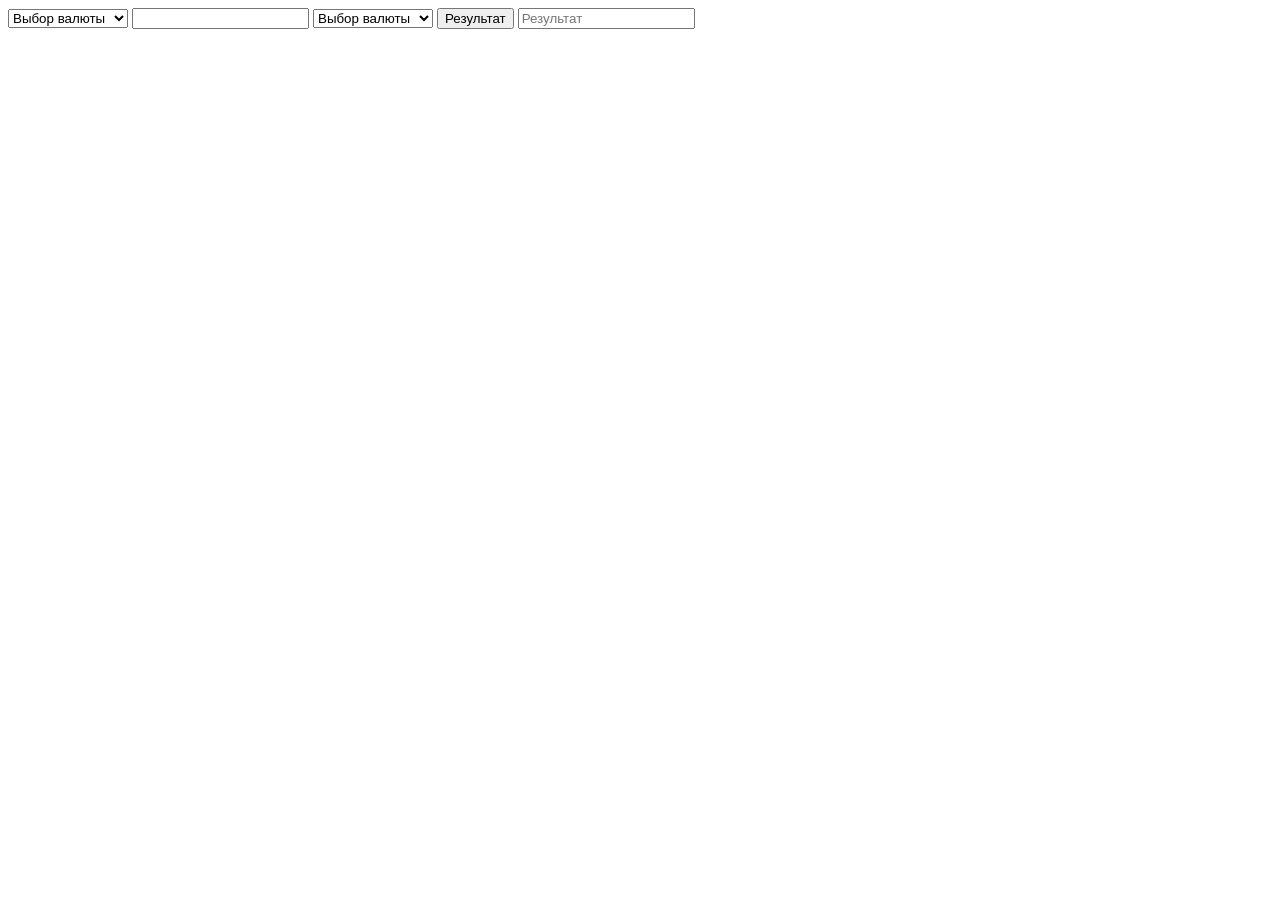
<file: calcMoney/index.html>
<!doctype html>
<html lang="en">
  <head>
    <meta charset="UTF-8" />
    <meta name="viewport" content="width=device-width, initial-scale=1.0" />
    <link rel="stylesheet" href="./style.css">
    <title>Document</title>
  </head>
  <body>
    <select class="currency" name="" id="">
      <option value="" disabled selected>Выбор валюты</option>
      <option value="CNY">Chinese Yuan</option>
      <option value="CHF">Swiss Franc</option>
      <option value="AUD">Australian Dollar</option>
      <option value="PLN">Polish Zloty</option>
    </select>
    <input class="input__currency" type="text" value="" />
    <select class="currency-in" name="" id="">
      <option value="" disabled selected>Выбор валюты</option>
      <option value="CNY">Chinese Yuan</option>
      <option value="CHF">Swiss Franc</option>
      <option value="AUD">Australian Dollar</option>
      <option value="PLN">Polish Zloty</option>
    </select>
    <button class="btn__resualt">Результат</button>
    <input
      class="input__resualt"
      type="text"
      value=""
      placeholder="Результат"
    />
<div class="loader hidden">Загрузка</div>
    <script src="./script.js"></script>
  </body>
</html>
</file>
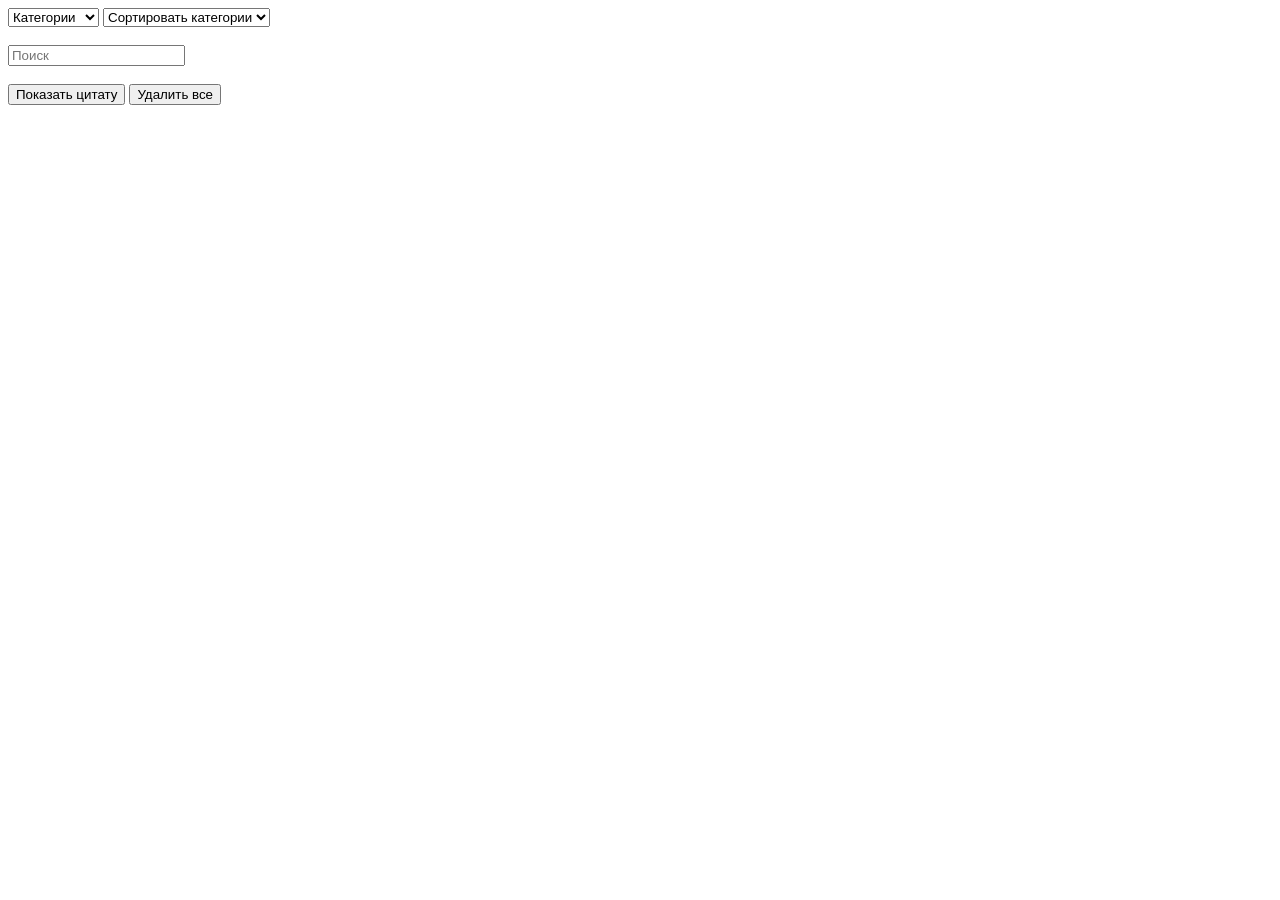
<file: request_hobbies/index.html>
<!doctype html>
<html lang="en">
  <head>
    <meta charset="UTF-8" />
    <meta name="viewport" content="width=device-width, initial-scale=1.0" />
    <title>Document</title>
    <link rel="stylesheet" href="./style.css" />
  </head>
  <body>
    <div>
      <select name="" id="" class="select">
        <option value="" disabled selected>Категории</option>
        <option value="sports_and_outdoors">Sports</option>
        <option value="education">Education</option>
        <option value="competition">Competiton</option>
      </select>
      <select name="" id="" class="select__sort">
        <option value="" disabled selected>Сортировать категории</option>
        <option value="all__category">Все категории</option>
        <option value="sports__category">Sports</option>
        <option value="education__category">Education</option>
        <option value="competition__category">Competiton</option>
      </select>
    </div>
    <br />
    <input class="input" type="text" name="" id="" placeholder="Поиск"/><br /><br />

    <button class="btn">Показать цитату</button>
    <button class="del__all">Удалить все</button>
    <div class="div__result"></div>
    <script src="./script.js"></script>
  </body>
</html>
</file>
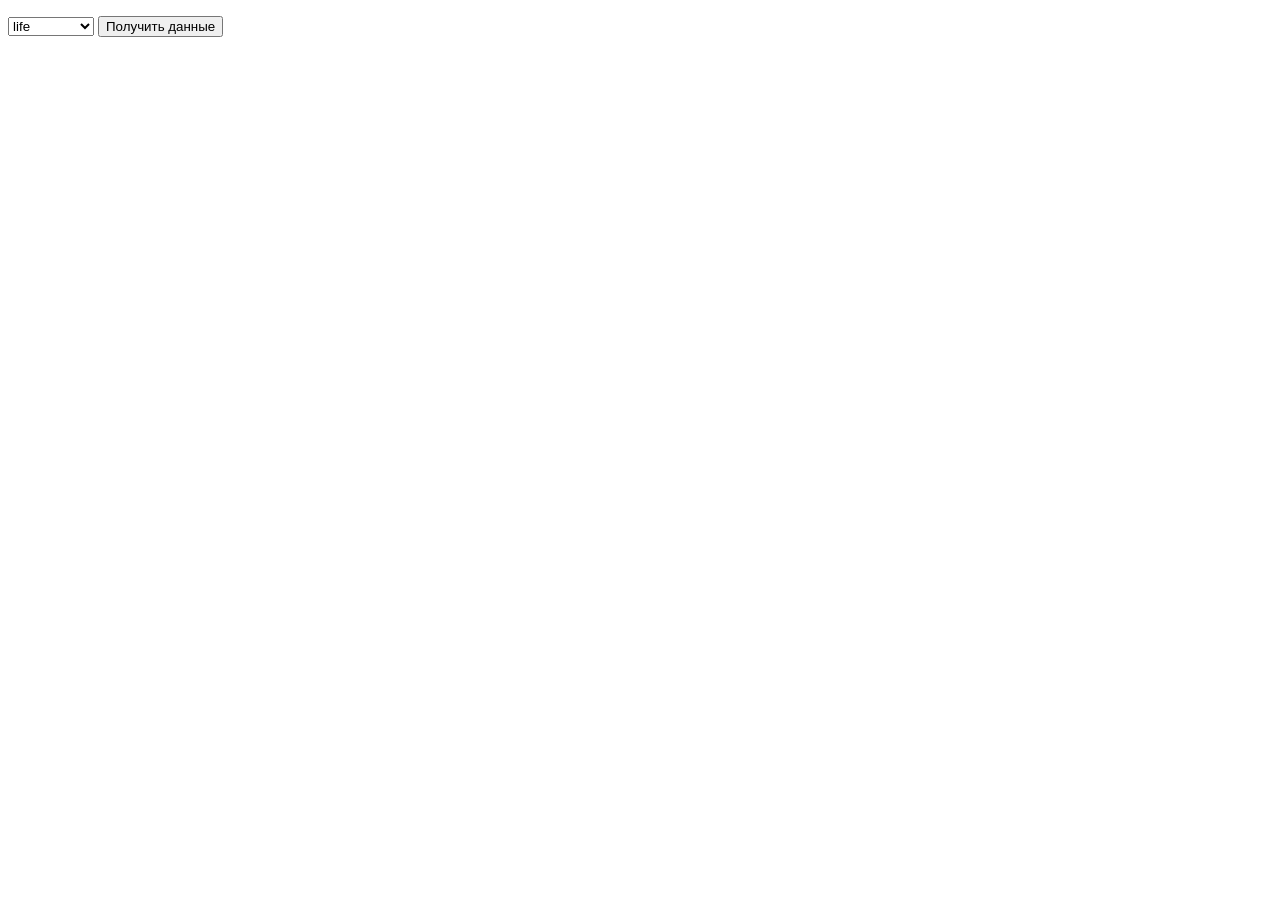
<file: requestserver/index.html>
<!DOCTYPE html>
<html lang="en">
<head>
    <meta charset="UTF-8">
    <meta name="viewport" content="width=device-width, initial-scale=1.0">
    <title>Document</title>
</head>
<body>
    <p class="title"></p>
    <p class="text"></p>
    <p class="author"></p>
    <select class="select" name="" id="">
        <option value="life">life</option>
        <option value="philosophy">philosophy</option>
        <option value="time">time</option>
        <option value="humor">humor</option>
        <option value="art">art</option>
        <option value="randomquotes">random</option>
    </select>
    <button class="btn">Получить данные</button>
    <script src="./script.js"></script>
</body>
</html>
</file>
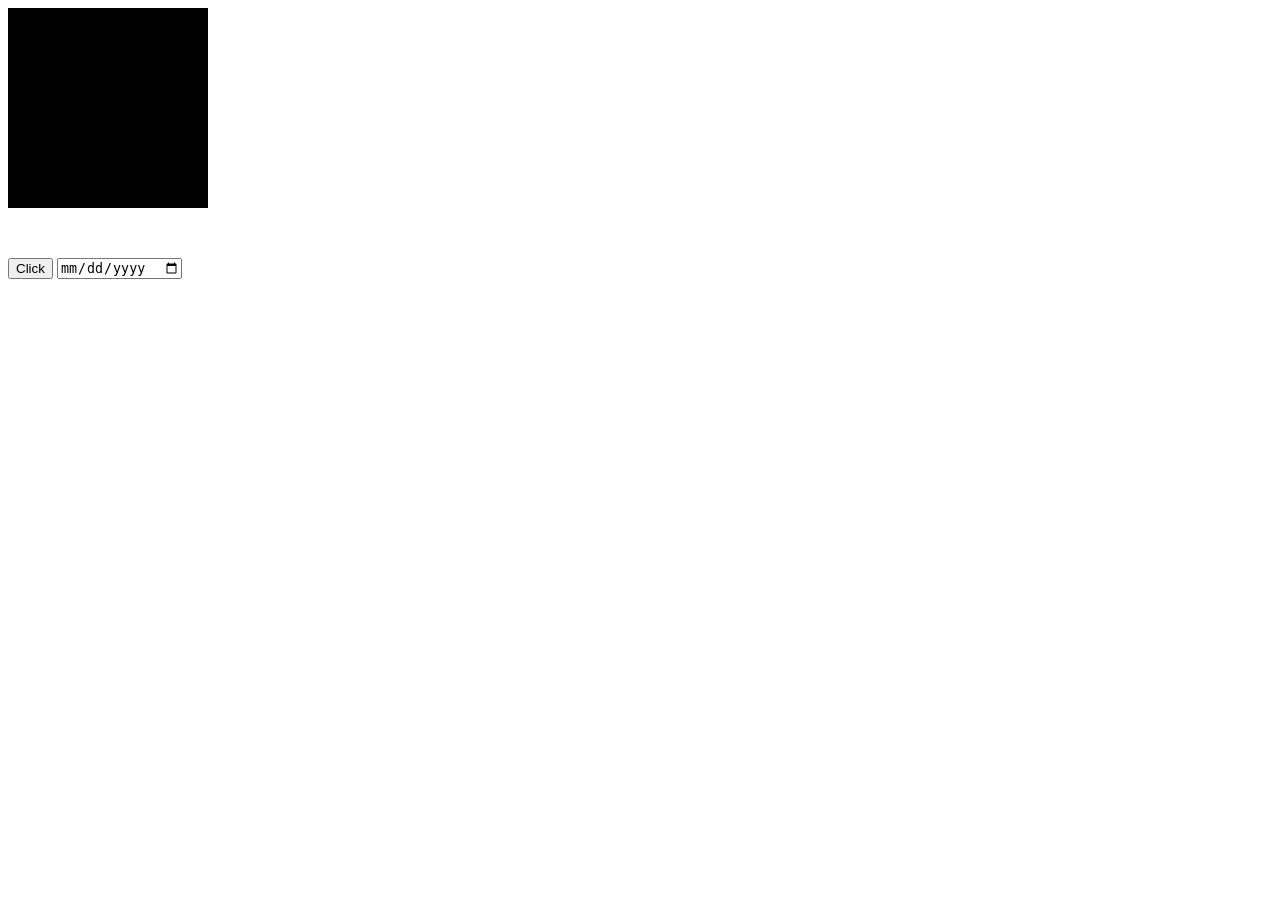
<file: home0805.html>
<!DOCTYPE html>
<html lang="en">
<head>
    <meta charset="UTF-8">
    <meta name="viewport" content="width=device-width, initial-scale=1.0">
    <title>Document</title>
    <link rel="stylesheet" href="./home0805.css">
</head>
<body>
    <div class="div"></div>
    <button class="btn">Click</button>
    <input type="date" class="input__date">
    <div class="div__date"></div>
    <script src="./home0805.js"></script>
</body>
</html>
</file>
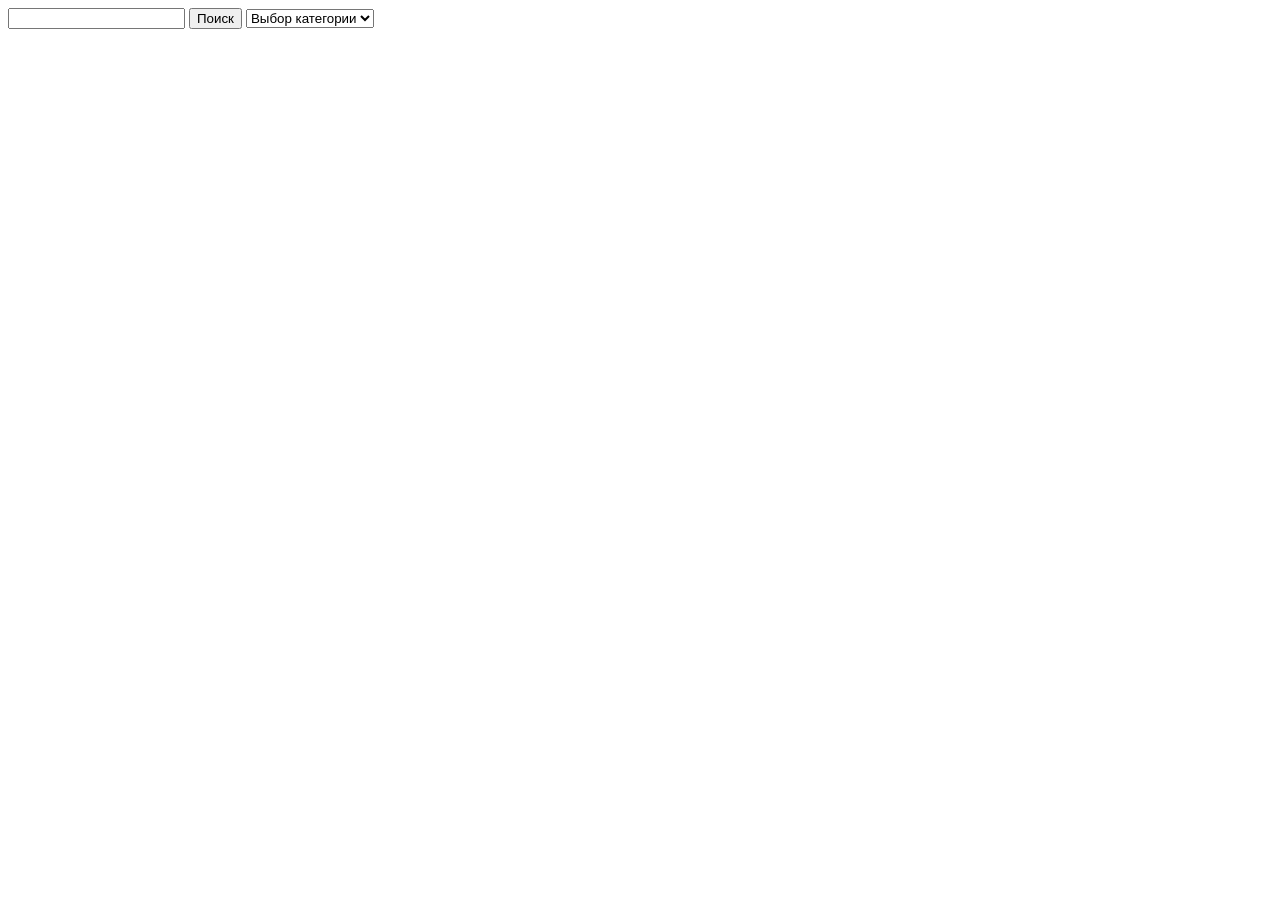
<file: home28.html>
<!DOCTYPE html>
<html lang="en">
<head>
    <meta charset="UTF-8">
    <meta name="viewport" content="width=device-width, initial-scale=1.0">
    <title>Document</title>
</head>
<body>
    <input class="input" type="text">
    <button class="btn">Поиск</button>
    <select class="select" name="" id="">
        <option value="" selected disabled>Выбор категории</option>
        <option value="cardio">Cardio</option>
        <option value="powerlifting">Powerlifting</option>
        <option value="stretching">Stretching</option>
    </select>
    <div class="div__result"></div>
    <script src="./home28.js"></script>
</body>
</html>
</file>
<file: calcMoney/style.css>
.loader {
    display: flex;
    justify-content: center;
    align-items: center;
    width: 100px;
    height: 100px;
    border: 5px dotted black;
    border-radius: 50%;
    animation-name: loader;
    animation-duration: 2s;
    animation-iteration-count: infinite;
    animation-direction: alternate;
}
@keyframes loader {
    0%{
        transform: rotate(0deg) scale(1);
    }
    100%{
        transform: rotate(360deg) scale(0.5);
    }
}

.hidden {
    display: none;
}
</file>
<file: request_hobbies/style.css>
.div__container {
    display: flex;
    gap: 10px;
}
.hidden {
    display: none;
}
</file>
<file: home0805.css>
.div{
    width: 200px;
    height: 200px;
    background-color: black;
    margin-bottom: 50px;
}
.hidden {
    display: none;
}
</file>
